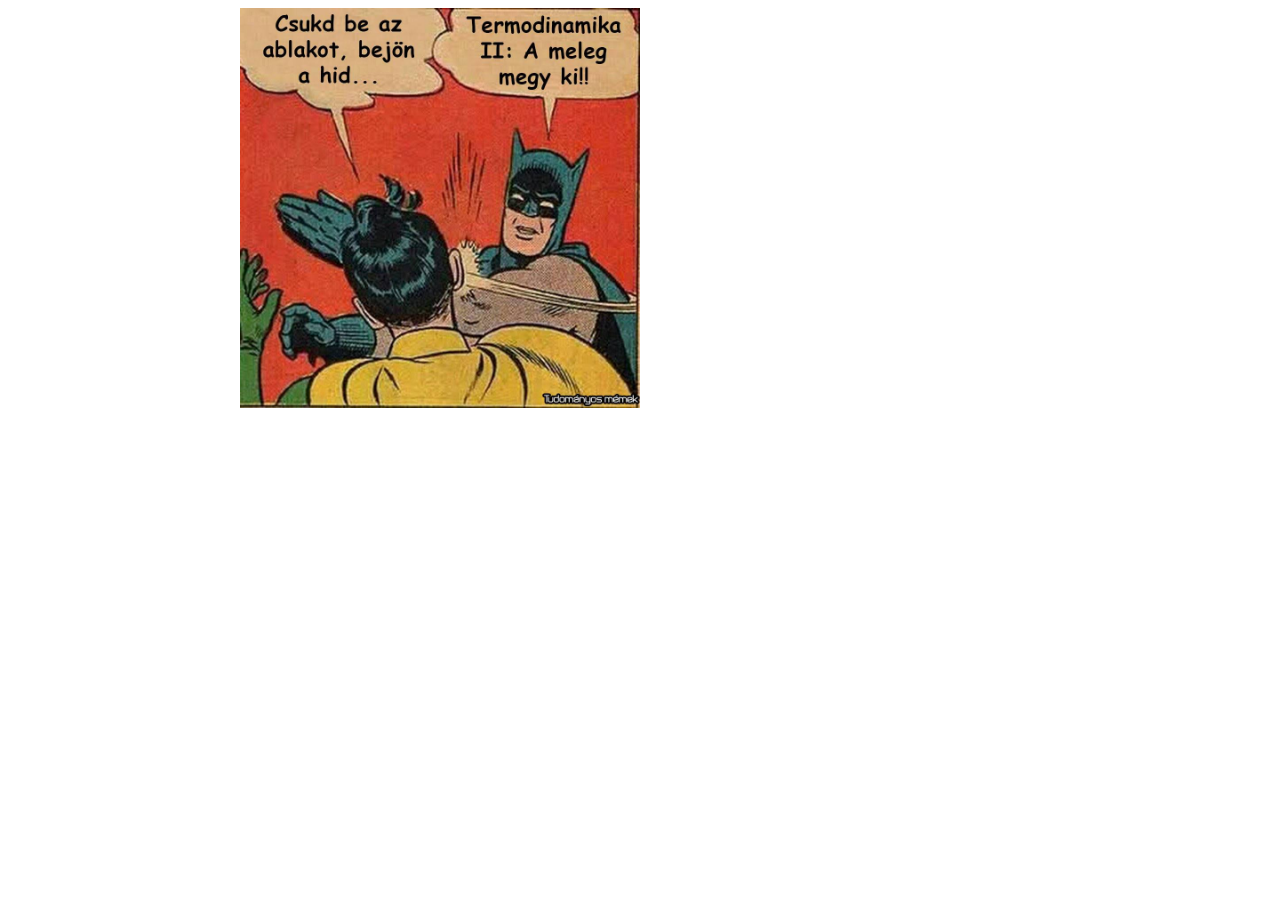
<file: egyetemi dolgok/public_html/pages/memes/index.html>
<!DOCTYPE html>
<html lang="en">

<head>
    <meta charset="UTF-8">
    <meta name="viewport" content="width=device-width, initial-scale=1.0">
    <title>MemeViewer</title>
</head>

<body>
    <div style="width:800px; margin:auto; ">
        <img src="" style="max-width: 50%;  height: auto;">
    </div>
</body>
<script src="swiped-events.js" type="module"></script>
<script src="main.js" type="module"></script>

</html>
</file>
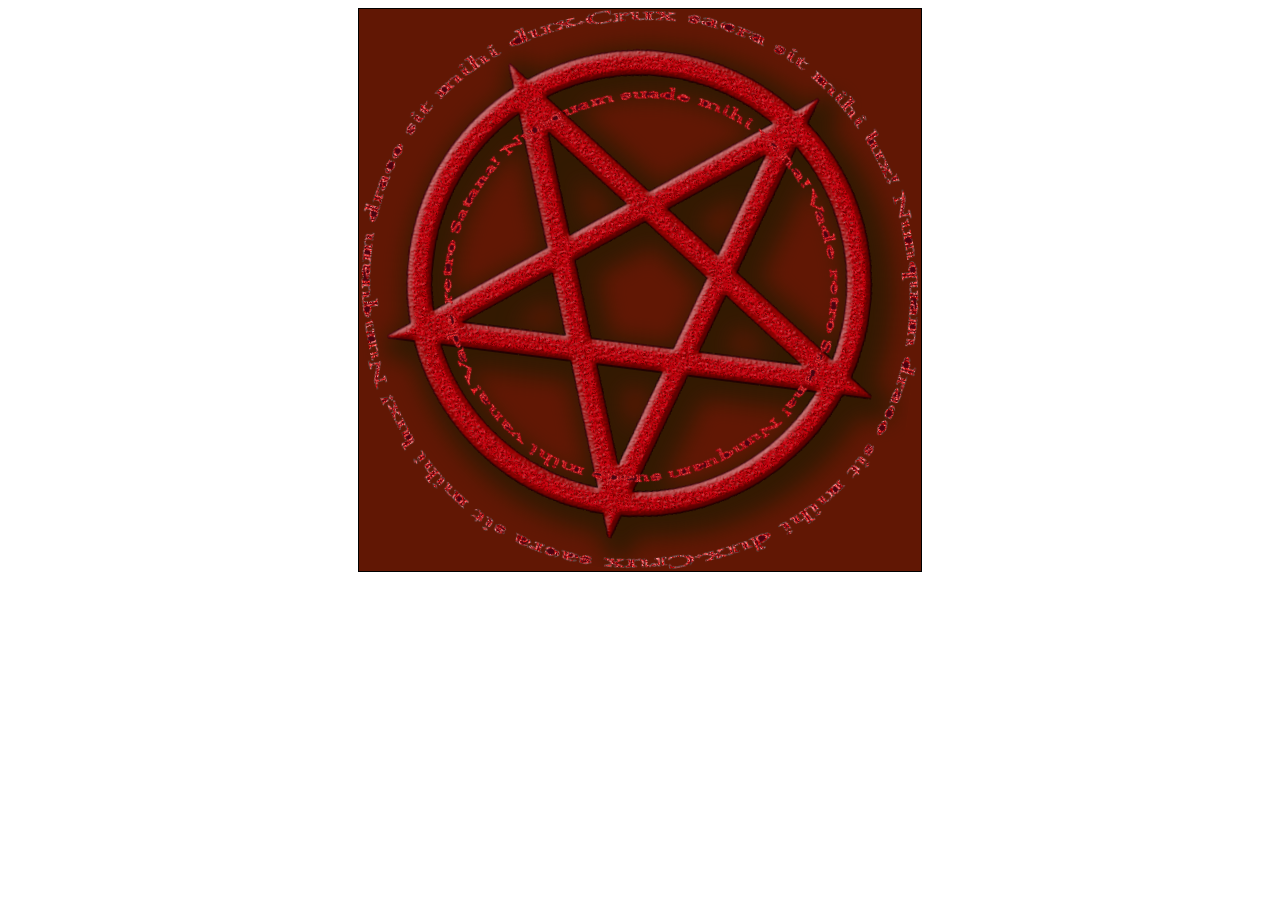
<file: egyetemi dolgok/public_html/pages/pentagram/index.html>
<!DOCTYPE html>
<html>
<head>
<style>
.text-center{
    text-align:center;
    margin-left:auto;
    margin-right:auto;
}
</style>
</head>
<body>

<div class="text-center">
<canvas id="canvas" width="562" height="562" style="border:1px solid #000000;">
Your browser does not support the HTML5 canvas tag.
</canvas>
</div>

</body>
    <script src="main.js"></script>
</html>
</file>
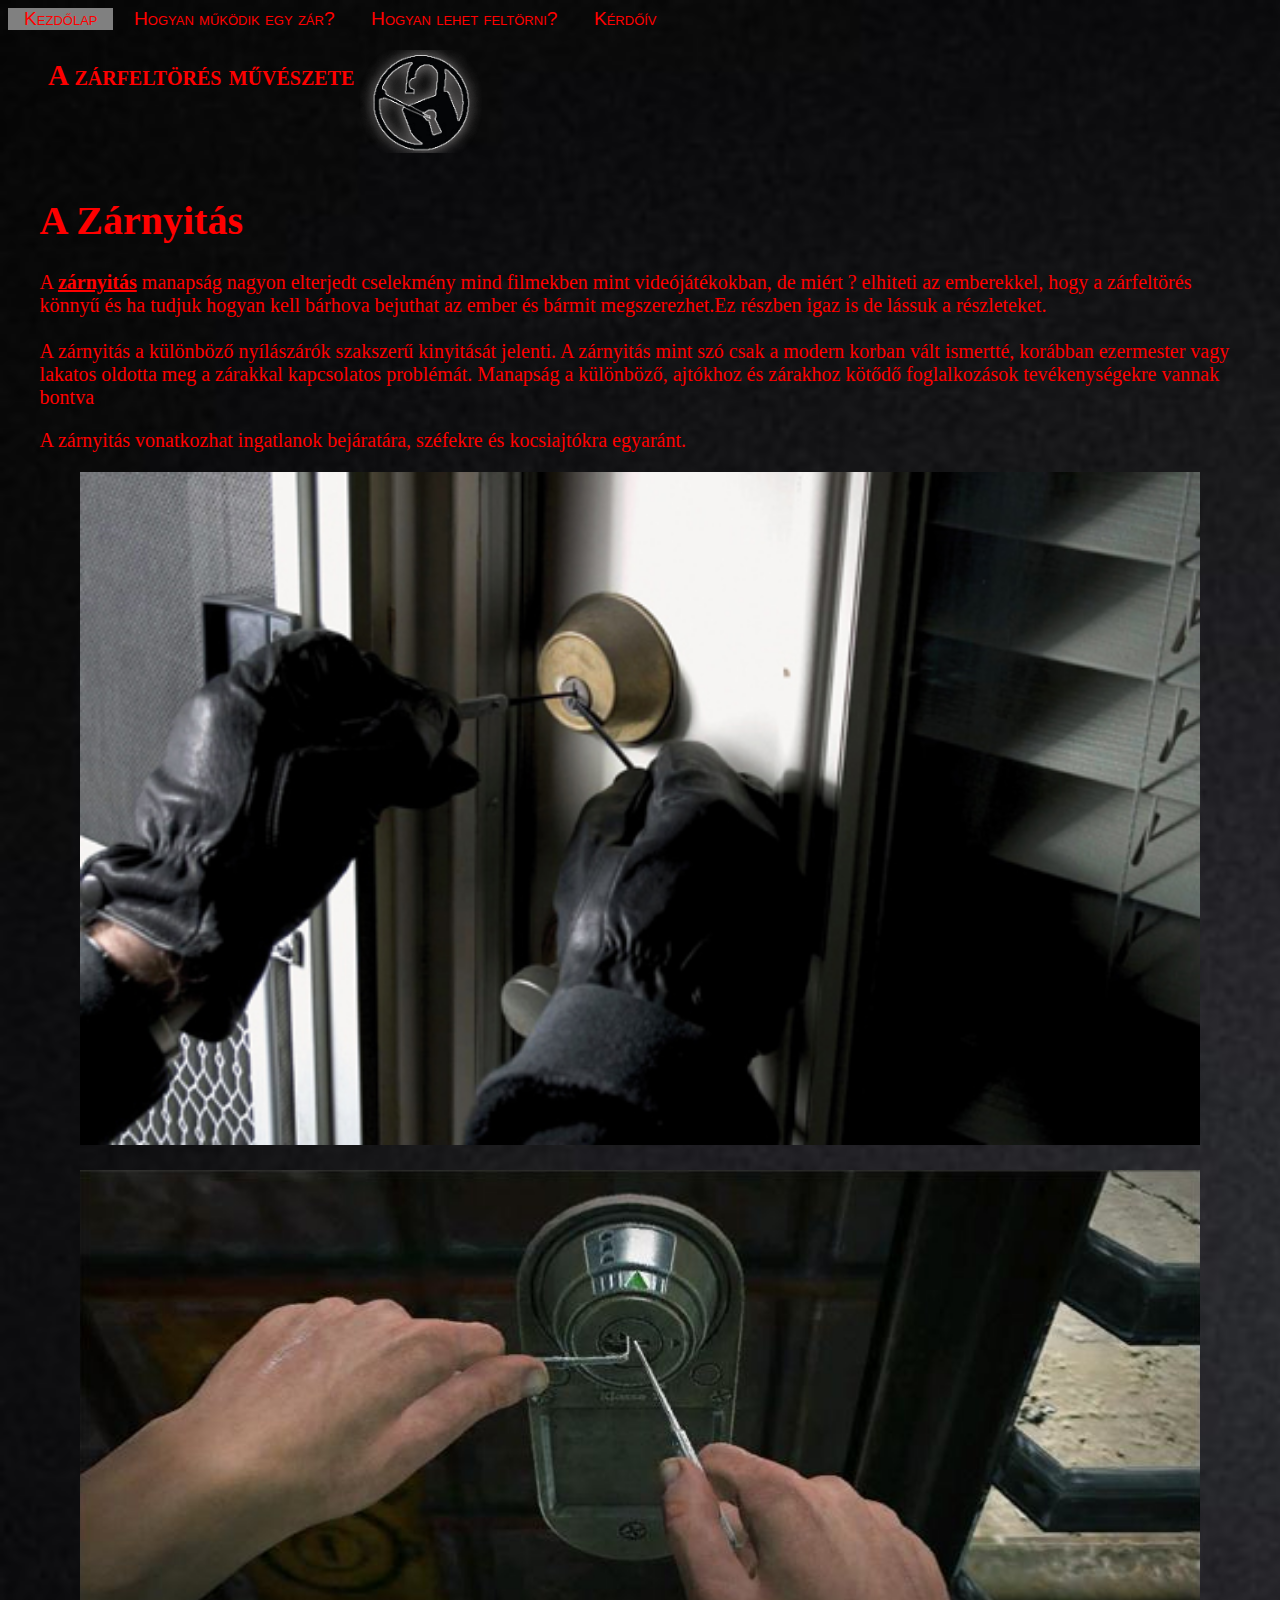
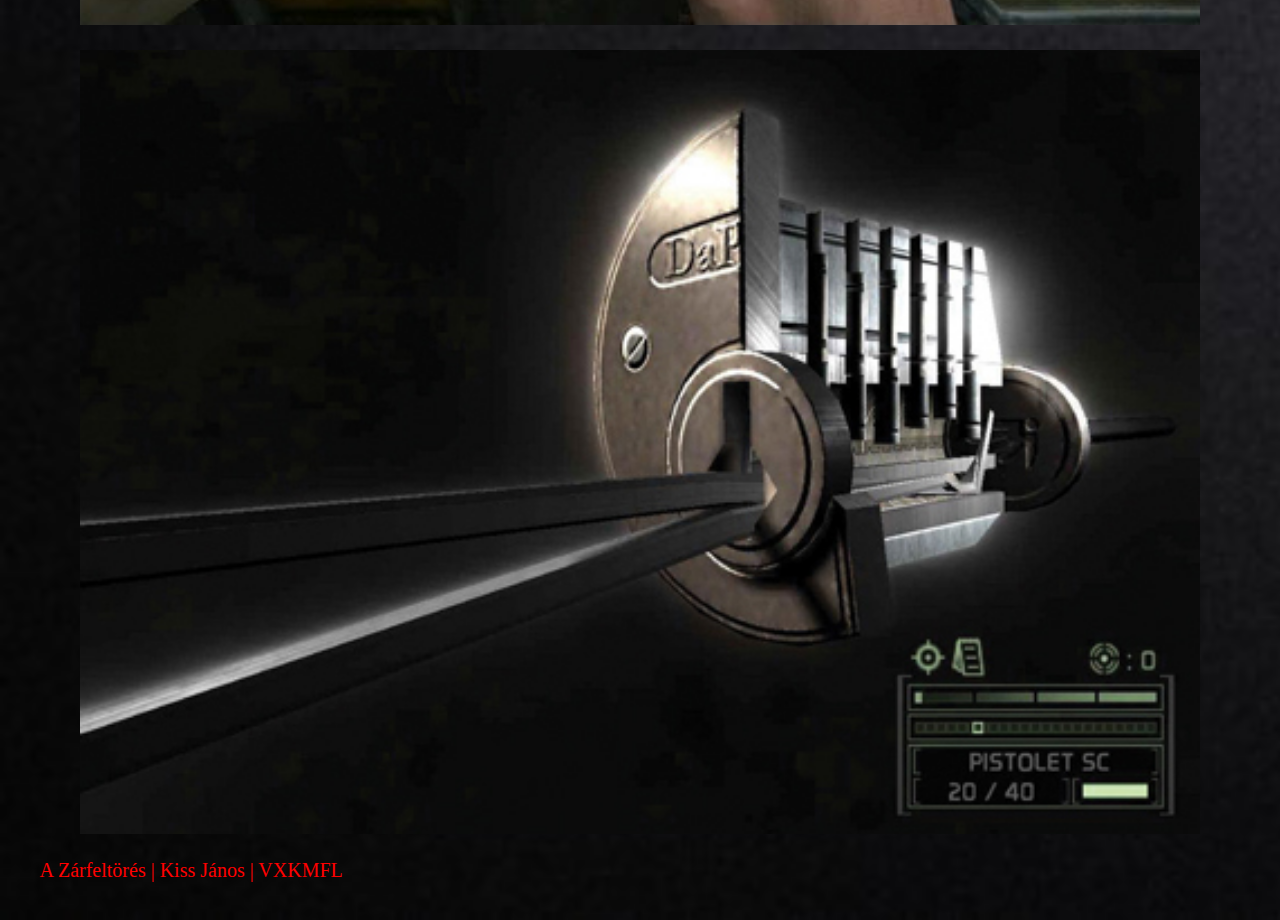
<file: egyetemi dolgok/public_html/pages/tantargyak/web1/index.html>
<!doctype html>
<html lang="hu">
<head>
	<meta http-equiv="Content-Type" content="text/html; charset=utf-8" />
	<link href="vxkmfl.css" rel="stylesheet" type="text/css" />
	<title>Kezdőlap - A zárfeltörés művészete</title>
	
 <meta name="viewport" content="width=device-width, initial-scale=1">
    <link rel="stylesheet" href="https://stackpath.bootstrapcdn.com/bootstrap/4.1.3/css/bootstrap.min.css" integrity="sha384-MCw98/SFnGE8fJT3GXwEOngsV7Zt27NXFoaoApmYm81iuXoPkFOJwJ8ERdknLPMO" crossorigin="anonymous">
	<script src="https://code.jquery.com/jquery-3.3.1.slim.min.js" integrity="sha384-q8i/X+965DzO0rT7abK41JStQIAqVgRVzpbzo5smXKp4YfRvH+8abtTE1Pi6jizo" crossorigin="anonymous"></script>
<script src="https://cdnjs.cloudflare.com/ajax/libs/popper.js/1.14.3/umd/popper.min.js" integrity="sha384-ZMP7rVo3mIykV+2+9J3UJ46jBk0WLaUAdn689aCwoqbBJiSnjAK/l8WvCWPIPm49" crossorigin="anonymous"></script>
<script src="https://stackpath.bootstrapcdn.com/bootstrap/4.1.3/js/bootstrap.min.js" integrity="sha384-ChfqqxuZUCnJSK3+MXmPNIyE6ZbWh2IMqE241rYiqJxyMiZ6OW/JmZQ5stwEULTy" crossorigin="anonymous"></script>
</head>
<body>
	<nav class="kipozicional">
		<a href="#tartalom">Ugrás a tartalomra</a>
	</nav>
	<header>
		<div class="navbar">
			<a class="active" href="index.html">Kezdőlap</a>
			<a  href="how_does_it_work.html">Hogyan működik egy zár?</a>
			<a href="how_to_lockpick.html">Hogyan lehet feltörni?</a>
			<a href="question.html">Kérdőív</a>



		</div>
		<div id="title" >
			<p>
							<b>A zárfeltörés művészete</b>
				<img class="symbol" src="src/symbol.png" alt="zár szimbólum" >

			</p>
		</div>
	</header>
					  <a id="tartalom" class="kipozicional">Navigációs menü átugrása</a>
	<main class="content">
	
	
	<div class="container-fluid">
<div class="row">
	<div class="col-sm-6">
	<section>
	<h1>A Zárnyitás</h1>
			A <b><a href="https://hu.wikipedia.org/wiki/Z%C3%A1rnyit%C3%A1s">zárnyitás</a></b> manapság nagyon elterjedt cselekmény
			mind filmekben mint videójátékokban, de miért ?
			elhiteti az emberekkel, hogy a zárfeltörés könnyű és
			ha tudjuk hogyan kell bárhova bejuthat az ember és
			bármit megszerezhet.Ez részben igaz is de lássuk a
			részleteket.
			<br />
			<br />
			A zárnyitás a különböző nyílászárók szakszerű
			kinyitását jelenti. A zárnyitás mint szó csak a modern
			korban vált ismertté, korábban ezermester vagy
			lakatos oldotta meg a zárakkal kapcsolatos
			problémát. Manapság a különböző, ajtókhoz és
			zárakhoz kötődő foglalkozások tevékenységekre
			vannak bontva

		<p>
			A zárnyitás vonatkozhat ingatlanok bejáratára, széfekre
			és kocsiajtókra egyaránt.
		</p>	
		</section>
	</div>
	<div class="col-sm-6">
<figure><img class="image" src="src/1.jpeg" alt="Zárfeltörés képen filmbből" /></figure>
	</div>
</div>
<div class="row">
	<div class="col-sm-6">

    <figure><img class="image" src="src/2.png" alt="Zárfeltörés képen videójátékból 1" /></figure>

	</div>
	<div class="col-sm-6">
    <figure><img class="image" src="src/3.jpg" alt="Zárfeltörés képen videójátékból 2" /></figure>
	</div>
</div>
</div>
	
	
	
	<div id="footer">
		<p>A Zárfeltörés | Kiss János | VXKMFL</p>
	</div>
	
	</main>
</body>
</html>
</file>
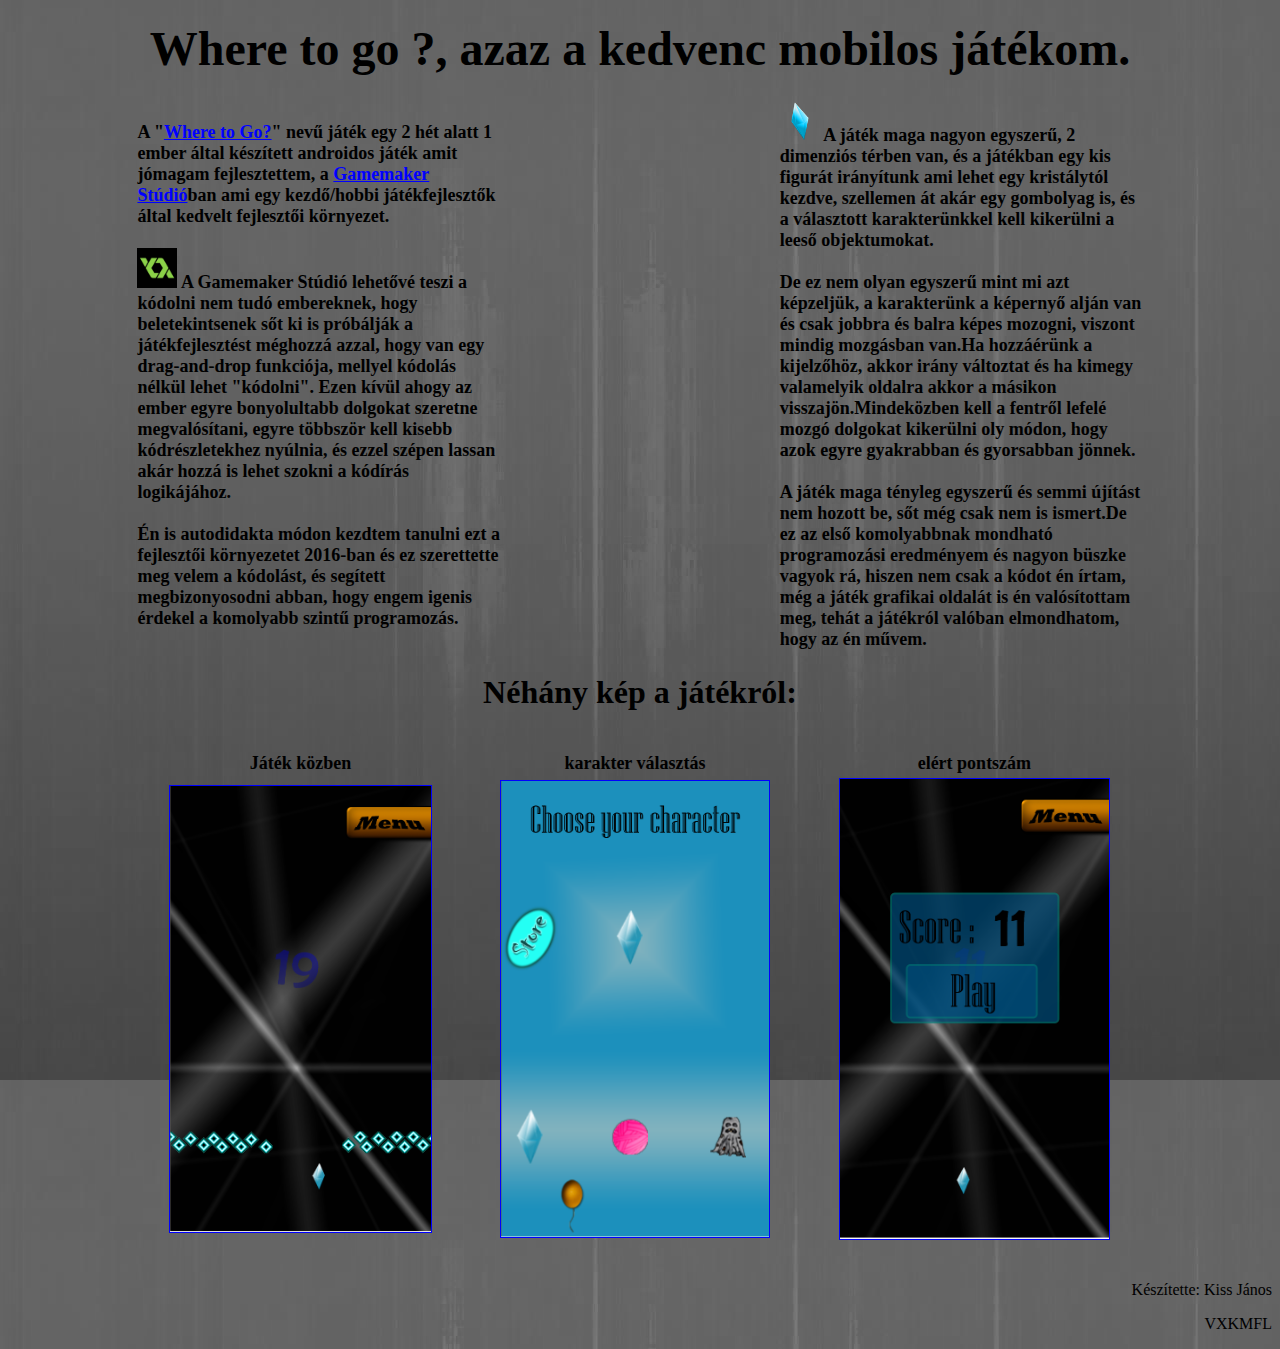
<file: egyetemi dolgok/public_html/pages/tantargyak/szamalap/public.html>
<!DOCTYPE html>
<html>
<head>
<meta charset="UTF-8">
<title>Kedvenc mobilos játékom. </title>
</head>
<body background="bg.jpg" link="#0000FF" vlink="#0000FF" alink="#0000FF" > <center> 

<h1><b><FONT COLOR=black size="8">Where to go ?, azaz a kedvenc mobilos játékom.</FONT></b></h1></center>	
<table style="width:80%" border =0px align = center >
<tr>
<th align=left width = 20%><font size="4">
A "<a href="https://play.google.com/store/apps/details?id=com.jani.jani">Where to Go?</a>" 
nevű játék egy 2 hét alatt 1 ember által készített androidos játék amit jómagam fejlesztettem,
 a <a href="https://www.yoyogames.com/gamemaker">Gamemaker Stúdió</a>ban ami egy kezdő/hobbi játékfejlesztők által kedvelt fejlesztői környezet.
<br><br>
 <img src="gmlogo.png" alt="Gamemaker stúdió ikonja" style="width:40px;height:40px;">
 A Gamemaker Stúdió lehetővé teszi a kódolni nem tudó embereknek, hogy beletekintsenek sőt ki is próbálják a
 játékfejlesztést méghozzá azzal, hogy van egy drag-and-drop funkciója, mellyel kódolás nélkül lehet "kódolni".
 Ezen kívül ahogy az ember egyre bonyolultabb dolgokat szeretne megvalósítani, egyre többször kell kisebb kódrészletekhez
 nyúlnia, és ezzel szépen lassan akár hozzá is lehet szokni a kódírás logikájához.
<br><br>
Én is autodidakta módon kezdtem tanulni ezt a fejlesztői környezetet 2016-ban és ez szerettette meg velem a kódolást,
 és segített megbizonyosodni abban, hogy engem igenis érdekel a komolyabb szintű programozás.
</font></th>
<th width= 15%></th>
<th align=left width = 20%><font size="4">
 <img src="icon.png" alt="Gamemaker stúdió ikonja" style="width:40px;height:40px;">
 A játék maga nagyon egyszerű, 2 dimenziós térben van, és a játékban egy kis figurát irányítunk ami lehet
 egy kristálytól kezdve, szellemen át akár egy gombolyag is, és a választott karakterünkkel kell kikerülni a
 leeső objektumokat.
<br><br>
	De ez nem olyan egyszerű mint mi azt képzeljük, a karakterünk a képernyő alján van és csak
 jobbra és balra képes mozogni, viszont mindig mozgásban van.Ha hozzáérünk a kijelzőhöz, akkor irány változtat 
 és ha kimegy valamelyik oldalra akkor a másikon visszajön.Mindeközben kell a fentről lefelé mozgó dolgokat 
 kikerülni oly módon, hogy azok egyre gyakrabban és gyorsabban jönnek.
 <br><br>
 A játék maga tényleg egyszerű és semmi újítást nem hozott be, sőt még csak nem is ismert.De ez az első
 komolyabbnak mondható programozási eredményem és nagyon büszke vagyok rá, hiszen nem csak a kódot én írtam,
  még  a játék grafikai oldalát is én valósítottam meg, tehát a játékról valóban elmondhatom, hogy az én művem.
</font></th>
</tr>
</table>
<h4 align=center> <font size="6"> Néhány kép a játékról: </font></h4>
<br>
<table style="width:80%" border=0px align = center  >
  <tr>
   <th align=center><font size="4">Játék közben</font></th>
    <th align=center><font size="4">karakter választás</font></th> 
    <th align=center><font size="4">elért pontszám</font></th>
  </tr>
  <tr >
    <td align=center><a href="https://play.google.com/store/apps/details?id=com.jani.jani"><img src="first.png" alt="játék közben" border=1 width= 80% </img></a></td>
  <td align=center><a href="https://play.google.com/store/apps/details?id=com.jani.jani"><img src="second.png" alt="karakter választás" border=1 width= 80%%  </img></a></td>
  <td align=center><a href="https://play.google.com/store/apps/details?id=com.jani.jani"><img src="third.png" alt="elért pontszám" border=1 width= 80%  </img></a></td>
  </tr>
</table>
<br>
<p align=right >Készítette: Kiss János  </p>
<p align=right >VXKMFL  </p>
</body>



</html>
</file>
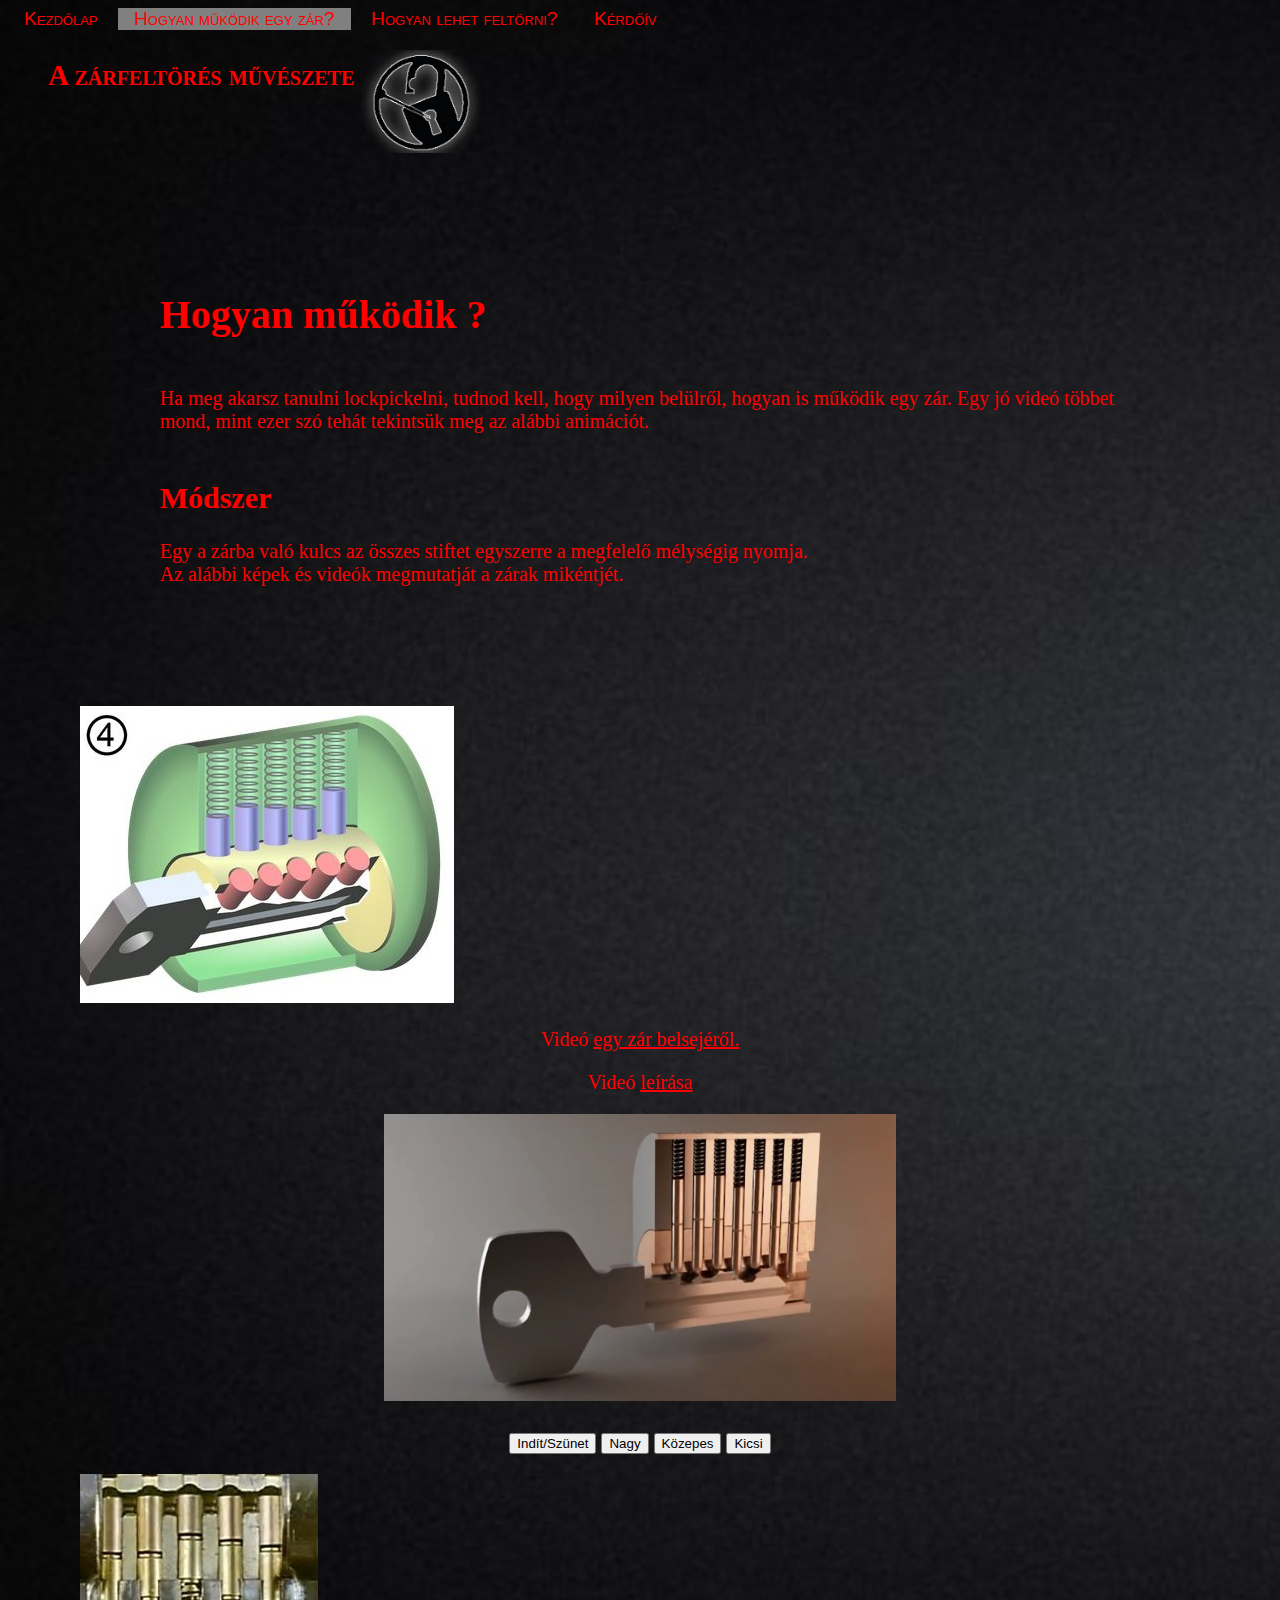
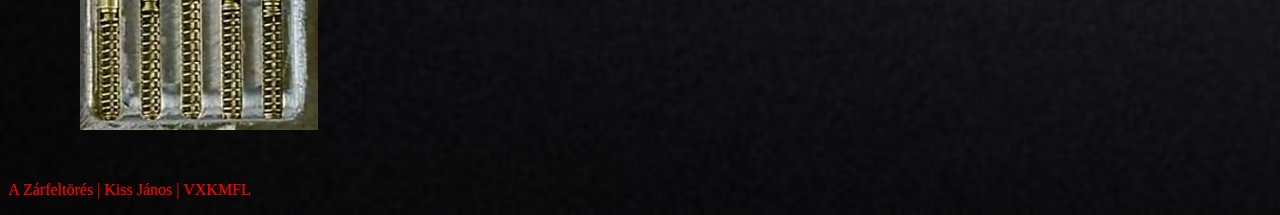
<file: egyetemi dolgok/public_html/pages/tantargyak/web1/how_does_it_work.html>
<!doctype html>
<html lang="hu">
<head>
	<meta http-equiv="Content-Type" content="text/html; charset=utf-8" />
	<link href="vxkmfl.css" rel="stylesheet" type="text/css" />
	<title>Hogyan - A zárfeltörés művészete</title>
	
 <meta name="viewport" content="width=device-width, initial-scale=1">
    <link rel="stylesheet" href="https://stackpath.bootstrapcdn.com/bootstrap/4.1.3/css/bootstrap.min.css" integrity="sha384-MCw98/SFnGE8fJT3GXwEOngsV7Zt27NXFoaoApmYm81iuXoPkFOJwJ8ERdknLPMO" crossorigin="anonymous">
	<script src="https://code.jquery.com/jquery-3.3.1.slim.min.js" integrity="sha384-q8i/X+965DzO0rT7abK41JStQIAqVgRVzpbzo5smXKp4YfRvH+8abtTE1Pi6jizo" crossorigin="anonymous"></script>
<script src="https://cdnjs.cloudflare.com/ajax/libs/popper.js/1.14.3/umd/popper.min.js" integrity="sha384-ZMP7rVo3mIykV+2+9J3UJ46jBk0WLaUAdn689aCwoqbBJiSnjAK/l8WvCWPIPm49" crossorigin="anonymous"></script>
<script src="https://stackpath.bootstrapcdn.com/bootstrap/4.1.3/js/bootstrap.min.js" integrity="sha384-ChfqqxuZUCnJSK3+MXmPNIyE6ZbWh2IMqE241rYiqJxyMiZ6OW/JmZQ5stwEULTy" crossorigin="anonymous"></script>
</head>
<body>
	<nav class="kipozicional">
		<a href="#tartalom">Ugrás a tartalomra</a>
	</nav>
	<header>
		<div class="navbar">
			<a href="index.html">Kezdőlap</a>
			<a class="active" href="how_does_it_work.html">Hogyan működik egy zár?</a>
			<a href="how_to_lockpick.html">Hogyan lehet feltörni?</a>
			<a href="question.html">Kérdőív</a>



		</div>
		<div id="title" >
			<p>
							<b>A zárfeltörés művészete</b>
				<img class="symbol" src="src/symbol.png" alt="zár szimbólum" >

			</p>
		</div>
	</header>
					  <a id="tartalom" class="kipozicional">Navigációs menü átugrása</a>
	<main class="content">

	<div class="container-fluid">
<div class="row">
	<div class="col-sm-6">
				<article>
				<h1> Hogyan működik ? </h1>
				 <br>
				Ha meg akarsz tanulni lockpickelni, tudnod
				kell, hogy milyen belülről, hogyan is működik egy zár.
				Egy jó videó többet mond, mint ezer szó tehát tekintsük meg az alábbi animációt.
				<br>
				<br>
				<h2> Módszer</h2>
				Egy a zárba való
				kulcs az összes stiftet egyszerre a megfelelő mélységig
				nyomja.
				<br>
				<aside>
					Az alábbi képek és videók megmutatját a zárak
					mikéntjét.
				</aside>
				</article>
	</div>
	<div class="col-sm-6">
				<a href="src/inside_1.jpg" target="_blank"><figure><img src="src/inside_1s.jpg" alt="Zár belülről 1"></figure>	</a>	
	</div>
</div>
<div class="row">
	<div class="col-sm-6">

<div style="text-align:center"> 
<p>Videó <a href="https://www.youtube.com/watch?v=Wtl2hmHZCLw" target="_blank">egy zár belsejéről.</a></p>
<p> Videó <a href="video.html"> leírása</a></p>
  <video id="video1" width="512" poster="src/how_work.jpg">
    <source src="src/how_work.mp4" type="video/mp4">
    Your browser does not support HTML5 video.
  </video>
    <br><br>
    <button onclick="playPause()">Indít/Szünet</button> 
  <button onclick="makeBig()">Nagy</button>
  <button onclick="makeNormal()">Közepes</button>
  <button onclick="makeSmall()">Kicsi</button>


</div> 

<script> 
var myVideo = document.getElementById("video1"); 

function playPause() { 
    if (myVideo.paused) 
        myVideo.play(); 
    else 
        myVideo.pause(); 
} 

function makeBig() { 
    myVideo.width = 512; 
} 

function makeSmall() { 
    myVideo.width = 240; 
} 

function makeNormal() { 
    myVideo.width = 348; 
} 
</script> 

	</div>
	<div class="col-sm-6">
				<a href="src/inside_2.jpg" target="_blank"><figure><img src="src/inside_2s.jpg" alt="Zár belülről 2"></figure>	</a>
	</div>
</div>
</div>
		
	</main>
	
	<footer>
		<p>A Zárfeltörés | Kiss János | VXKMFL</p>
	</footer>
	
</body>
</html>
</file>
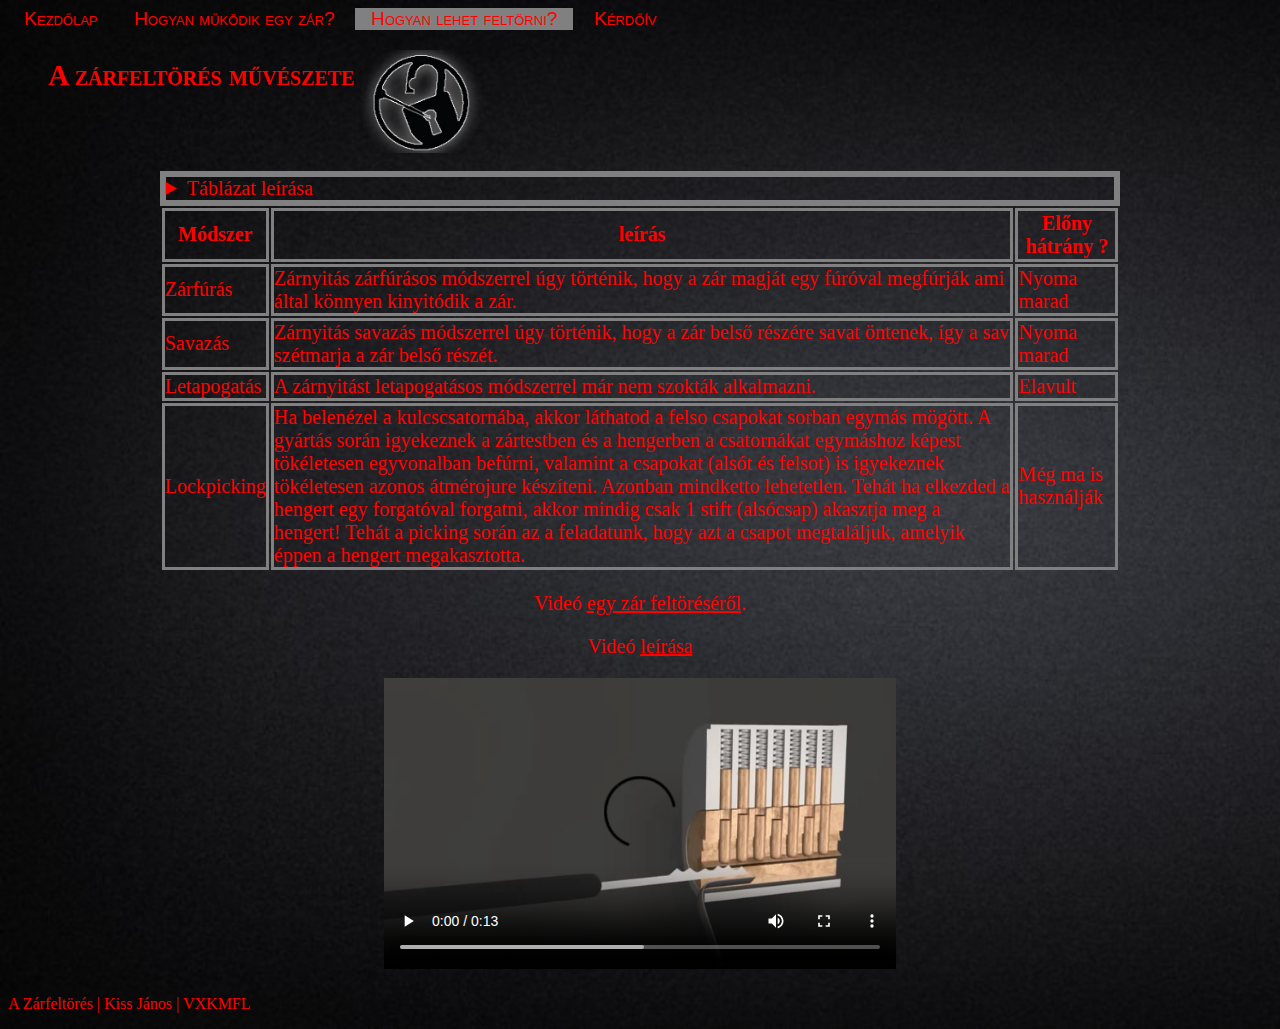
<file: egyetemi dolgok/public_html/pages/tantargyak/web1/how_to_lockpick.html>
<!doctype html>
<html lang="hu">
<head>
	<meta http-equiv="Content-Type" content="text/html; charset=utf-8" />
	<link href="vxkmfl.css" rel="stylesheet" type="text/css" />
	<title>Feltörés - A zárfeltörés művészete</title>
	
 <meta name="viewport" content="width=device-width, initial-scale=1">
    <link rel="stylesheet" href="https://stackpath.bootstrapcdn.com/bootstrap/4.1.3/css/bootstrap.min.css" integrity="sha384-MCw98/SFnGE8fJT3GXwEOngsV7Zt27NXFoaoApmYm81iuXoPkFOJwJ8ERdknLPMO" crossorigin="anonymous">
	<script src="https://code.jquery.com/jquery-3.3.1.slim.min.js" integrity="sha384-q8i/X+965DzO0rT7abK41JStQIAqVgRVzpbzo5smXKp4YfRvH+8abtTE1Pi6jizo" crossorigin="anonymous"></script>
<script src="https://cdnjs.cloudflare.com/ajax/libs/popper.js/1.14.3/umd/popper.min.js" integrity="sha384-ZMP7rVo3mIykV+2+9J3UJ46jBk0WLaUAdn689aCwoqbBJiSnjAK/l8WvCWPIPm49" crossorigin="anonymous"></script>
<script src="https://stackpath.bootstrapcdn.com/bootstrap/4.1.3/js/bootstrap.min.js" integrity="sha384-ChfqqxuZUCnJSK3+MXmPNIyE6ZbWh2IMqE241rYiqJxyMiZ6OW/JmZQ5stwEULTy" crossorigin="anonymous"></script>
</head>
<body>
	<nav class="kipozicional">
		<a href="#tartalom">Ugrás a tartalomra</a>
	</nav>
	<header>
		<div class="navbar">
			<a href="index.html">Kezdőlap</a>
			<a href="how_does_it_work.html">Hogyan működik egy zár?</a>
			<a class="active" href="how_to_lockpick.html">Hogyan lehet feltörni?</a>	
			<a href="question.html">Kérdőív</a>



		</div>
		<div id="title" >
			<p>
							<b>A zárfeltörés művészete</b>
				<img class="symbol" src="src/symbol.png" alt="zár szimbólum" >

			</p>
		</div>
	</header>
	
	<main class="content">
	
					  <a id="tartalom" class="kipozicional">Navigációs menü átugrása</a>
	<table class="complex" >
<caption>		<details>
	<summary>Táblázat leírása</summary>A táblázatban a különböző zárfeltörési módszerekről olvashatunk.	
	</details></caption>
	  <tr>
		<th class="short_column">Módszer</th>
		<th>leírás</th>
		<th class="short_column">Előny hátrány ?</th>
	  </tr>
	  <tr>
		<td class="short_column">Zárfúrás</td>
		<td>Zárnyitás zárfúrásos módszerrel úgy történik,
			hogy a zár magját egy fúróval megfúrják ami
			által könnyen kinyitódik a zár.</td>
		<td class="short_column">Nyoma marad
		</td>
	  </tr>
	  <tr>
		<td class="short_column">Savazás</td>
		<td>Zárnyitás savazás módszerrel úgy történik,
			hogy a zár belső részére savat öntenek, így a
			sav szétmarja a zár belső részét.</td>
		<td class="short_column">Nyoma marad
		</td>
	  </tr>
	  <tr>
		<td class="short_column">Letapogatás</td>
		<td>A zárnyitást letapogatásos módszerrel már
			nem szokták alkalmazni.</td>
		<td class="short_column">Elavult </td>
	  </tr>
	  <tr>
		<td class="short_column">Lockpicking</td>
		<td>Ha belenézel a kulcscsatornába, akkor láthatod a
			felso csapokat sorban egymás mögött. A gyártás
			során igyekeznek a zártestben és a hengerben a
			csatornákat egymáshoz képest tökéletesen
			egyvonalban befúrni, valamint a csapokat (alsót
			és felsot) is igyekeznek tökéletesen azonos
			átmérojure készíteni. Azonban mindketto
			lehetetlen. Tehát ha elkezded a hengert egy
			forgatóval forgatni, akkor mindig csak 1 stift
			(alsócsap) akasztja meg a hengert! Tehát a
			picking során az a feladatunk, hogy azt a csapot
			megtaláljuk, amelyik éppen a hengert
			megakasztotta.</td>
		<td class="short_column">Még ma is használják
		</td>
	  </tr>
	</table>

	
	  <div style="text-align: center">
  <p>Videó <a href="https://www.youtube.com/watch?v=wemp-8WD9dY" target="_blank">egy zár feltöréséről</a>.</p>
  <p> Videó <a href="video.html"> leírása</a></p>
	</div>
	  <video style="display:block; margin: 0 auto;" width="512" poster="src/lockpick.jpg" controls>
    <source src="src/lockpick.mp4" type="video/mp4">
    Your browser does not support HTML5 video.
  </video>

	</main>

	<footer>
		<p>A Zárfeltörés | Kiss János | VXKMFL</p>
	</footer>
</body>
</html>
</file>
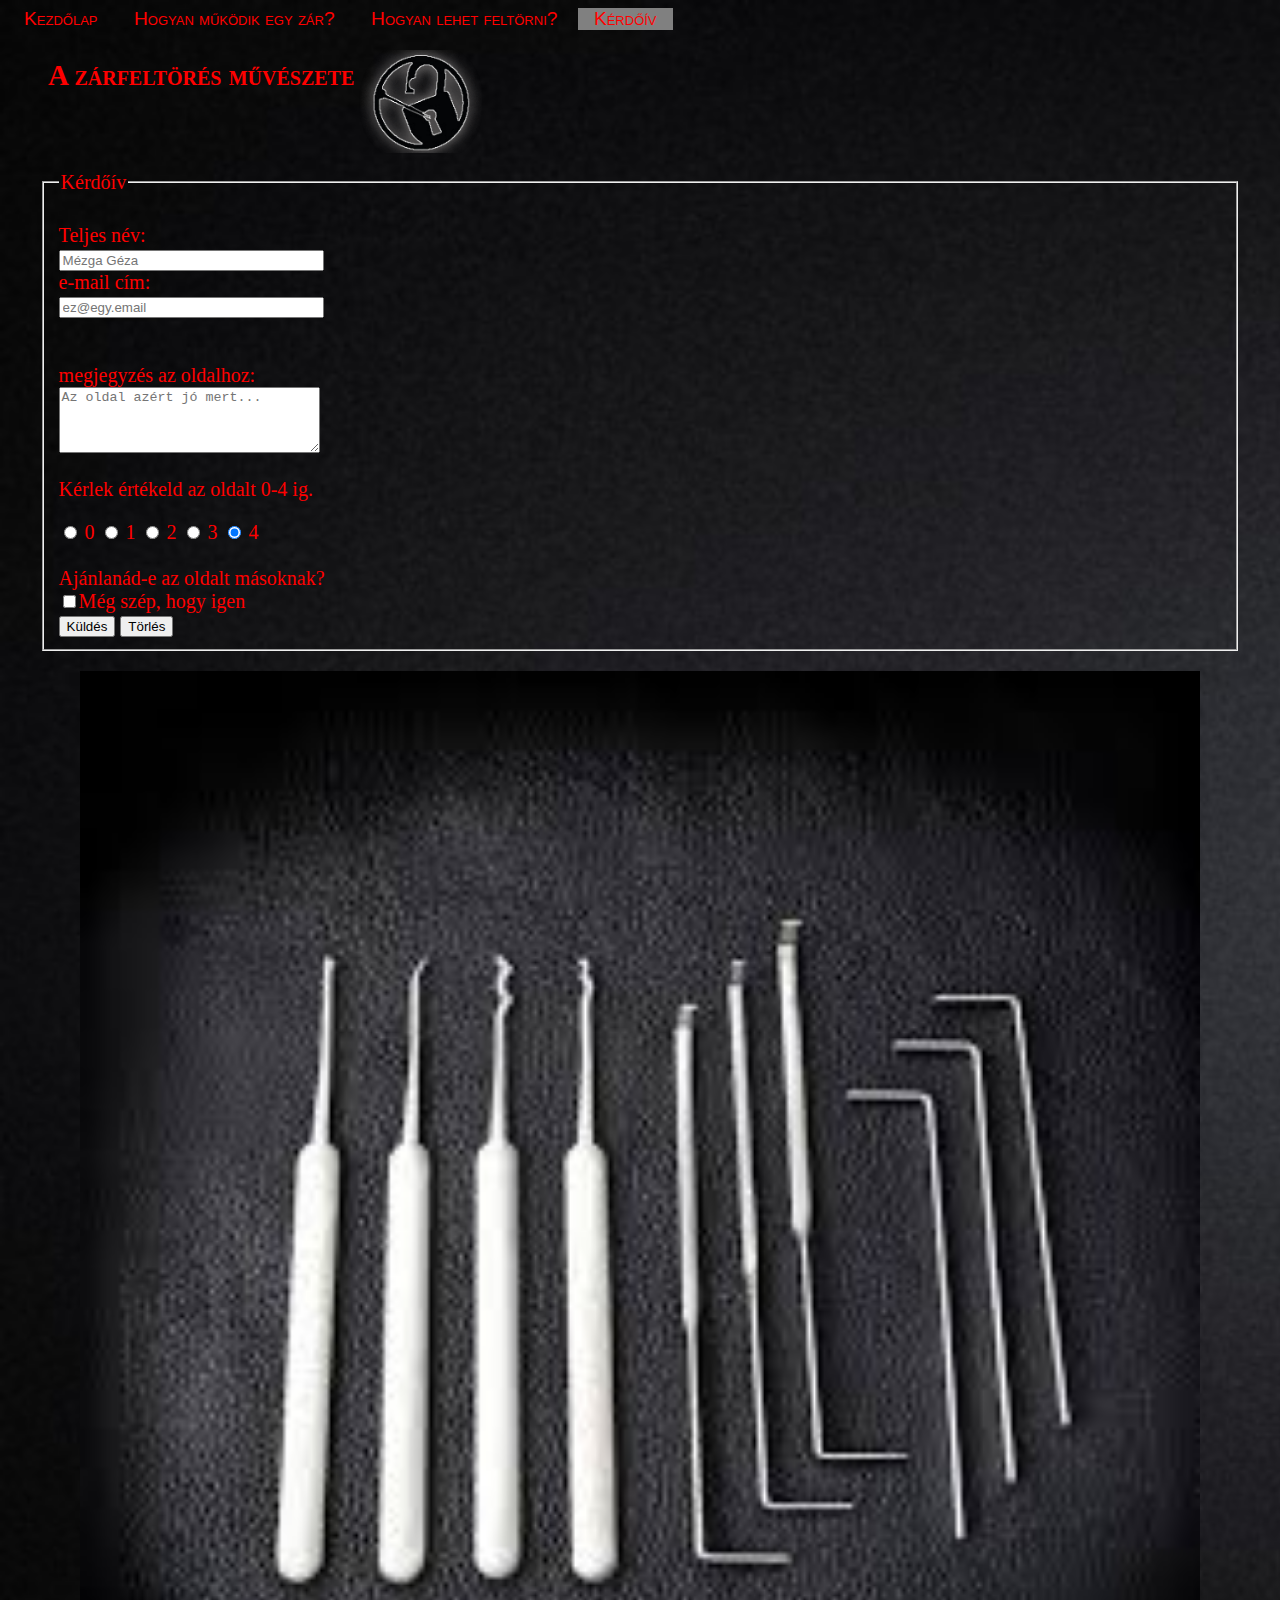
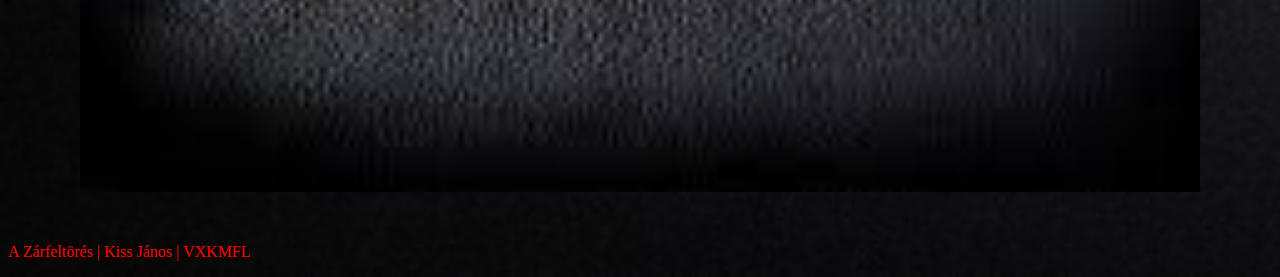
<file: egyetemi dolgok/public_html/pages/tantargyak/web1/question.html>
<!doctype html>
<html lang="hu">
<head>
	<meta http-equiv="Content-Type" content="text/html; charset=utf-8" />
	<link href="vxkmfl.css" rel="stylesheet" type="text/css" />
	<title>Kérdőív - A zárfeltörés művészete</title>
	
 <meta name="viewport" content="width=device-width, initial-scale=1">
    <link rel="stylesheet" href="https://stackpath.bootstrapcdn.com/bootstrap/4.1.3/css/bootstrap.min.css" integrity="sha384-MCw98/SFnGE8fJT3GXwEOngsV7Zt27NXFoaoApmYm81iuXoPkFOJwJ8ERdknLPMO" crossorigin="anonymous">
	<script src="https://code.jquery.com/jquery-3.3.1.slim.min.js" integrity="sha384-q8i/X+965DzO0rT7abK41JStQIAqVgRVzpbzo5smXKp4YfRvH+8abtTE1Pi6jizo" crossorigin="anonymous"></script>
<script src="https://cdnjs.cloudflare.com/ajax/libs/popper.js/1.14.3/umd/popper.min.js" integrity="sha384-ZMP7rVo3mIykV+2+9J3UJ46jBk0WLaUAdn689aCwoqbBJiSnjAK/l8WvCWPIPm49" crossorigin="anonymous"></script>
<script src="https://stackpath.bootstrapcdn.com/bootstrap/4.1.3/js/bootstrap.min.js" integrity="sha384-ChfqqxuZUCnJSK3+MXmPNIyE6ZbWh2IMqE241rYiqJxyMiZ6OW/JmZQ5stwEULTy" crossorigin="anonymous"></script>
</head>
<body>
	<div id="navkipozicional">
		<a href="#tartalom">Ugrás a tartalomra</a>
	</div>
	<header>
		<div class="navbar">
			<a href="index.html">Kezdőlap</a>
			<a href="how_does_it_work.html">Hogyan működik egy zár?</a>
			<a href="how_to_lockpick.html">Hogyan lehet feltörni?</a>
			<a class="active"  href="question.html">Kérdőív</a>



		</div>
		<div id="title" >
			<p>
							<b>A zárfeltörés művészete</b>
				<img class="symbol" src="src/symbol.png" alt="zár szimbólum" >

			</p>
		</div>
	</header>
					  <a id="tartalom" class="kipozicional">Navigációs menü átugrása</a>
	<main class="content">
						 
	<div class="container-fluid">
<div class="row">
	<div class="col-sm-6">
				<form action="mailto:dinnyetok@gmail.com?subject=Lockpicking%20Page" method="post" enctype="text/plain">
					<fieldset>

						<legend>Kérdőív</legend>
							<br><label for="name">Teljes név:</label>
							<br><input maxlength="30" type="text" name="name" id="name"    size="30" placeholder="Mézga Géza" required>
							<br><label for="email">e-mail cím:</label>
							<br><input  maxlength="30" type="email" name="email" id="email" size="30" placeholder="ez@egy.email" required>
						<br>
						<br>
							<br><label for="comment">megjegyzés az oldalhoz:</label>
							<br><textarea  maxlength="256" rows="4" cols="30" id="comment" placeholder="Az oldal azért jó mert..." required></textarea>
							<p>Kérlek értékeld az oldalt 0-4 ig.</p>
								<input type="radio" name="rating" value="0" required> 0
								<input type="radio" name="rating" value="1"> 1
								<input type="radio" name="rating" value="2"> 2
								<input type="radio" name="rating" value="3"> 3
								<input type="radio" name="rating" value="4" checked> 4
							<br>
							<br>
							<label for="recommend">Ajánlanád-e az oldalt másoknak?</label>
							<br><input type="checkbox" name="recommend" id="recommend" value="Yes" required>Még szép, hogy igen
						<br><input type="submit" value ="Küldés" >
							<input type="reset" value="Törlés">
					</fieldset>
				</form>
		</div>

	<div class="col-sm-6">
						<figure><img class="image"  src="src/end.jpg" alt="Zárfeltörő készlet"></figure>
</div>
		

	 </div>
	 </div>
	</main>
	
	
	<footer>
		<p>A Zárfeltörés | Kiss János | VXKMFL</p>
	</footer>
</body>
</html>
</file>
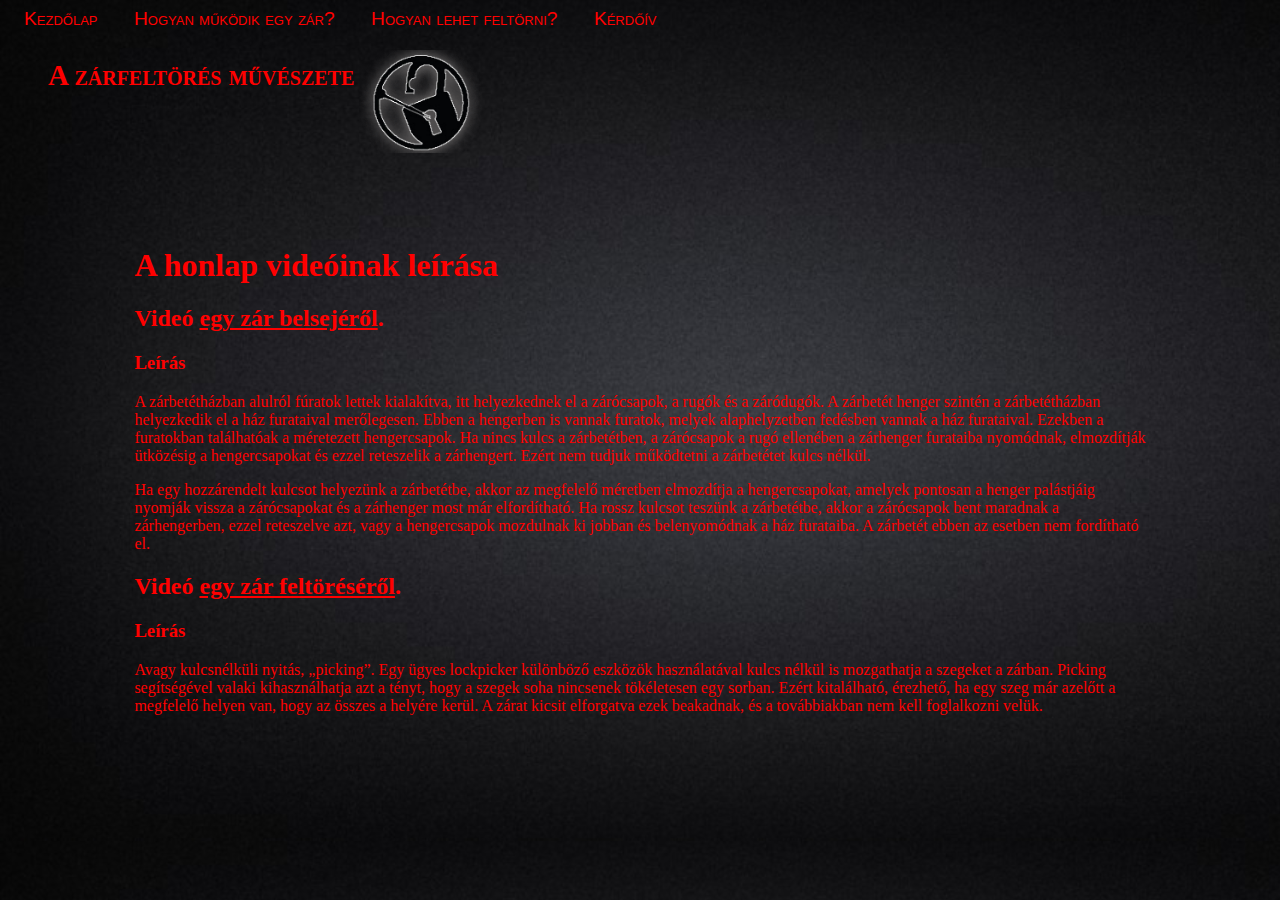
<file: egyetemi dolgok/public_html/pages/tantargyak/web1/video.html>
<!DOCTYPE html PUBLIC "-//W3C//DTD XHTML 1.0 Strict//EN"
   "http://www.w3.org/TR/xhtml1/DTD/xhtml1-strict.dtd">
<html xmlns="http://www.w3.org/1999/xhtml" lang="hu" xml:lang="hu">
<head>
	<meta http-equiv="Content-Type" content="text/html; charset=utf-8" />
	<link href="vxkmfl.css" rel="stylesheet" type="text/css" />
 <title>Videó leírás</title>
</head>
<body>
	<div id="navkipozicional">
		<a href="#tartalom">Ugrás a tartalomra</a>
	</div>
	<div id="header">
		<div id="navbar">
			<a href="index.html">Kezdőlap</a>
			<a href="how_does_it_work.html">Hogyan működik egy zár?</a>
			<a href="how_to_lockpick.html">Hogyan lehet feltörni?</a>	
			<a href="question.html">Kérdőív</a>

		</div>
		<div id="title" >
			<p>
							<b>A zárfeltörés művészete</b>
				<img id="symbol" src="src/symbol.png" alt="zár szimbólum" />

			</p>
		</div>
	</div>
	
	
	<div id="article" >
	<h1>A honlap videóinak leírása</h1>
<h2>Videó <a href="https://www.youtube.com/watch?v=Wtl2hmHZCLw">egy zár belsejéről</a>.</h2>
	  <h3>Leírás</h3>
		<p>
		 A zárbetétházban alulról fúratok lettek kialakítva, itt helyezkednek el a zárócsapok, a rugók és a záródugók. A zárbetét henger szintén a zárbetétházban helyezkedik el a ház furataival merőlegesen. Ebben a hengerben is vannak furatok, melyek alaphelyzetben fedésben vannak a ház furataival. Ezekben a furatokban találhatóak a méretezett hengercsapok. Ha nincs kulcs a zárbetétben, a zárócsapok a rugó ellenében a zárhenger furataiba nyomódnak, elmozdítják ütközésig a hengercsapokat és ezzel reteszelik a zárhengert. Ezért nem tudjuk működtetni a zárbetétet kulcs nélkül.
		</p>
		<p>
		Ha egy hozzárendelt kulcsot helyezünk a zárbetétbe, akkor az megfelelő méretben elmozdítja a hengercsapokat, amelyek pontosan a henger palástjáig nyomják vissza a zárócsapokat és a zárhenger most már elfordítható. Ha rossz kulcsot teszünk a zárbetétbe, akkor a zárócsapok bent maradnak a zárhengerben, ezzel reteszelve azt, vagy a hengercsapok mozdulnak ki jobban és belenyomódnak a ház furataiba. A zárbetét ebben az esetben nem fordítható el.
		</p>
	
  <h2>Videó <a href="https://www.youtube.com/watch?v=wemp-8WD9dY">egy zár feltöréséről</a>.</h2>
  <h3>Leírás</h3>
		<p>
		Avagy kulcsnélküli nyitás, „picking”. Egy ügyes lockpicker különböző eszközök használatával kulcs nélkül is mozgathatja a szegeket a zárban. Picking segítségével valaki kihasználhatja azt a tényt, hogy a szegek soha nincsenek tökéletesen egy sorban. Ezért kitalálható, érezhető, ha egy szeg már azelőtt a megfelelő helyen van, hogy az összes a helyére kerül. A zárat kicsit elforgatva ezek beakadnak, és a továbbiakban nem kell foglalkozni velük.
		</p>
	</div>
	
</body>
</html>
</file>
<file: egyetemi dolgok/public_html/pages/tantargyak/web1/vxkmfl.css>
﻿@charset "utf-8";
/* CSS Document */

body {
	font-family:Cambria, 'Hoefler Text', 'Liberation Serif', Times, 'Times New Roman', 'serif';  
	background-color: #000000;
	background-image:url('src/bg.jpg');
    background-size: cover;
	background-position:0px 0px,bottom;
	text-align:left;
}

a:link {color:red;}							
a:visited {color:#666;}						
a:hover {text-decoration:underline; color: #fff}		



img.symbol,#symbol{
	width:  10%;
}

	img.image {
	width:  100%;
}


.kipozicional, #navkipozicional a {position:absolute; left:-9999px;}
.kipozicional a:focus,#navkipozicional:focus {position:static; background:white}


main,#main_content{
	min-width:400px;		
	max-width:95%;		
	margin-left:auto;		
	margin-right:auto;
	margin-top:30px;		
	color:red;
	padding:10px; 
	 font-size: 1.25em;
	}

.content,#main_content {
	margin-left: auto;
    margin-right: auto;
	
	
}

/*Menü részleg*/
.navbar,#navbar {
	color:red;
    overflow: hidden;
    font-family: "Century Gothic", Helvetica, sans-serif;

}


.navbar a:hover, .dropdown:hover .dropbtn,#navbar a:hover {
	color: red;
    background-color: gray;
}

.navbar *,#navbar *{
	font-variant:small-caps;
    font-size: 1.2em;
    color: red;
    padding: 14px 16px;
    text-decoration: none;
}

#title{
	 overflow: hidden;
	font-variant:small-caps;
    font-size: 1.8em;
    color: red;
    text-decoration: none;
	margin-left:40px;
	margin-bottom:40px;
}
#title img{
		 position: absolute;
		 top: 50px;
	
}

tr td:first-child { width: 55%; }

 table.center,table#center {
    margin-left:auto; 
    margin-right:auto;
	width: 80%;
	table-layout: fixed;
  }

  
 table.complex {
	 width: 80%;
    margin-left:auto; 
    margin-right:auto;
	 
 }
  
table.complex *{
	text-align: left;
	border: solid gray;
}

table.complex th{ 
text-align:center;
 }
tr td:first-child { width: 10%; }

  
tr td{
	margin-left:0px;		
	margin-right:0px;
	margin-top:0px;	
	margin-bottom:0px;	
	padding:0px; 	}
	
table.complex caption{
	text-align:center;
		border: none;
}

footer,#footer {
	color:red;
	
}

.active,#active {
	background-color:gray;
}

h1,h2 {
	
	color:red;
	
}
article,#article{
	color :red;
	text-align:left;
	margin: 10%;
	
}

#left-align {
	
		 font-size: 1.25em;
}
</file>
